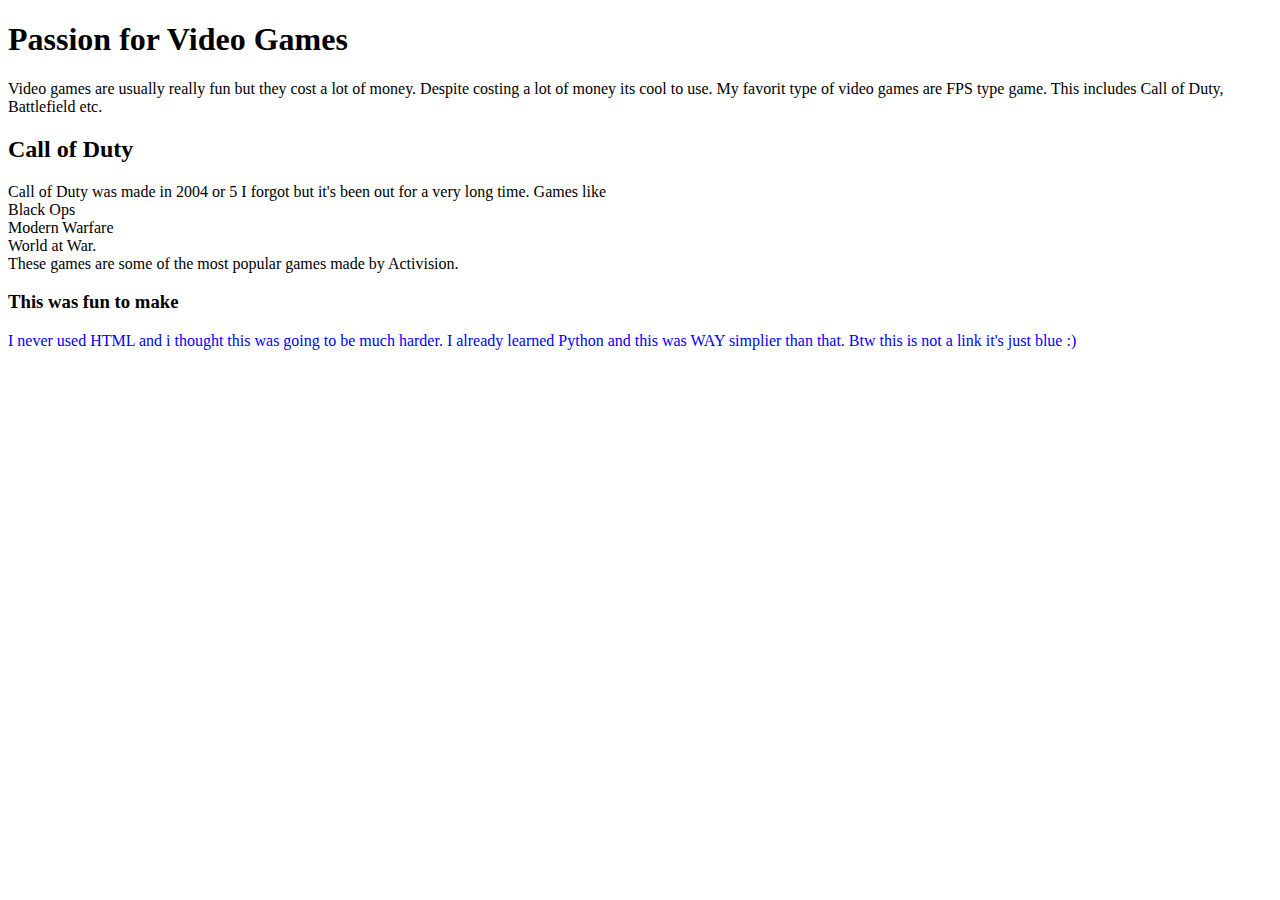
<file: index.html>
<!DOCTYPE html>
<html>
<head>
 <title>Video Games are Cool</title>
</head>
 <body>
 <h1>Passion for Video Games</h1>
 <p> Video games are usually really fun but they cost a lot of money. Despite costing a lot of money its cool to use. My favorit type of video games are FPS type game. This includes Call of Duty, Battlefield etc. </p>
 <h2> Call of Duty </h2>
 <p> Call of Duty was made in 2004 or 5 I forgot but it's been out for a very long time. Games like <br> Black Ops <br> Modern Warfare <br> World at War. <br> These games are some of the most popular games made by Activision. </p>
 <h3> This was fun to make </h3>
 <p style= "color:blue"> I never used HTML and i thought this was going to be much harder. I already learned Python and this was WAY simplier than that. Btw this is not a link it's just blue :)
 <body>
</html>
</file>
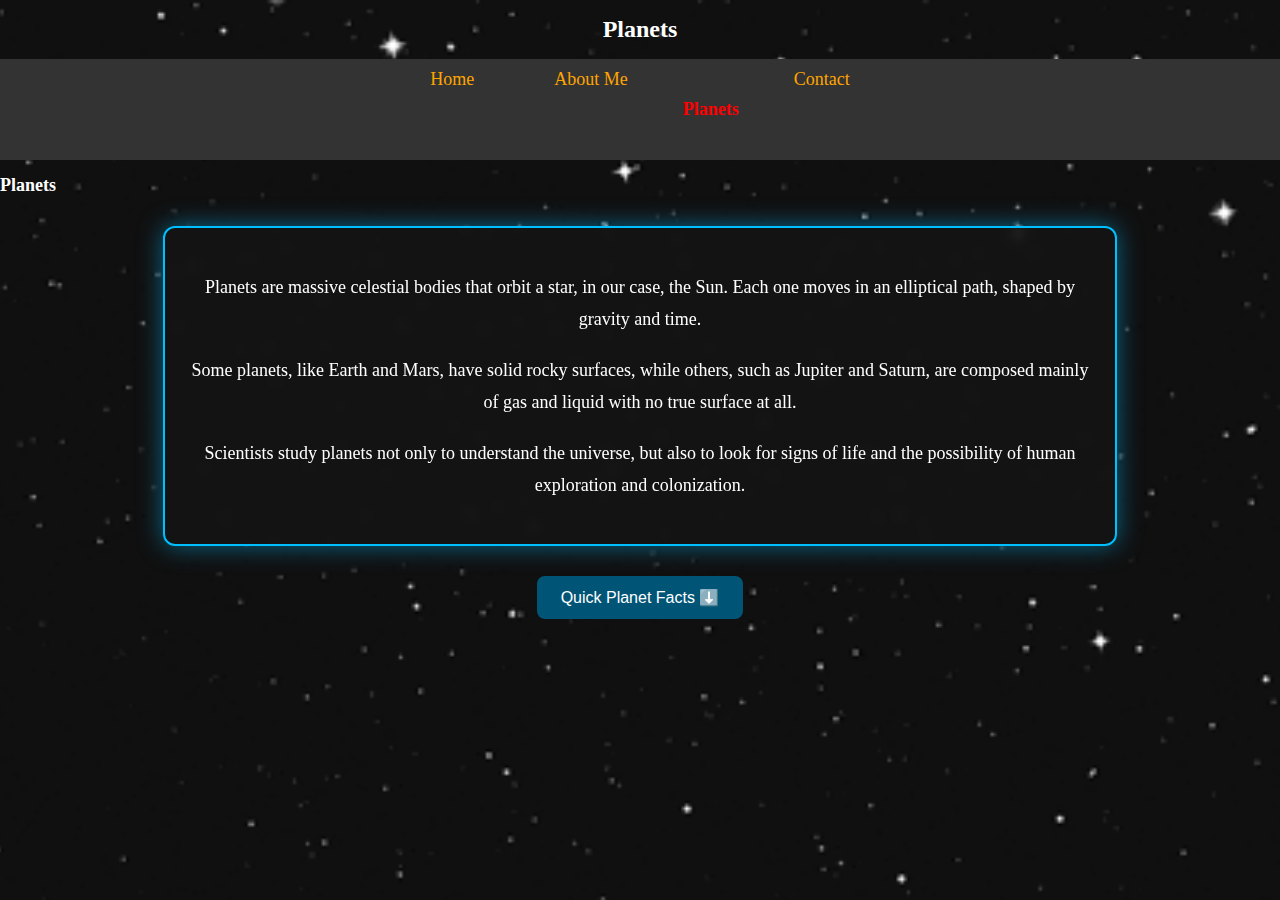
<file: Planets.html>
<!DOCTYPE HTML>
<html>
<head>
    <link rel="stylesheet" href="Main Website.css">
    <title>Zion's Website</title>
</head>
<body>
	<h1>Planets</h1>
	<nav>
        <ul>
            <li><a href="index.html">Home</a></li>
            <li><a href="About-Me.html">About Me</a></li>
            <li class="dropdown">
            <a href="Planets.html" class="active">Planets</a>
            <ul class="dropdown-content">
            <li><a href="Earth.html">Earth</a></li>
            <li><a href="Mars.html">Mars</a></li>
			<li><a href="Saturn.html">Saturn</a></li>
                </ul>
            </li>
            <li><a href="Contact.html">Contact</a></li>
        </ul>
    </nav>
<h2>Planets</h2>
<div class="info-box">
  <p>
    Planets are massive celestial bodies that orbit a star, in our case, the Sun. Each one moves in an elliptical path, shaped by gravity and time.
  </p>
  <p>
    Some planets, like Earth and Mars, have solid rocky surfaces, while others, such as Jupiter and Saturn, are composed mainly of gas and liquid with no true surface at all.
  </p>
  <p>
    Scientists study planets not only to understand the universe, but also to look for signs of life and the possibility of human exploration and colonization.
  </p>
</div>

<div class="dropdown">
  <button onclick="toggleFacts()">Quick Planet Facts ⬇️</button>
  <div id="planetFacts" class="dropdown-content">
    <p>🔭 There are 8 planets in our solar system.</p>
    <p>🌍 Earth is the only one known to support life.</p>
    <p>🪐 Gas giants like Jupiter have no solid surface.</p>
    <p>🌑 Mercury has no atmosphere and extreme temperatures.</p>
  </div>
</div>

<script>
  function toggleFacts() {
    const facts = document.getElementById("planetFacts");
    facts.style.display = facts.style.display === "block" ? "none" : "block";
  }
</script>

</html>
</file>
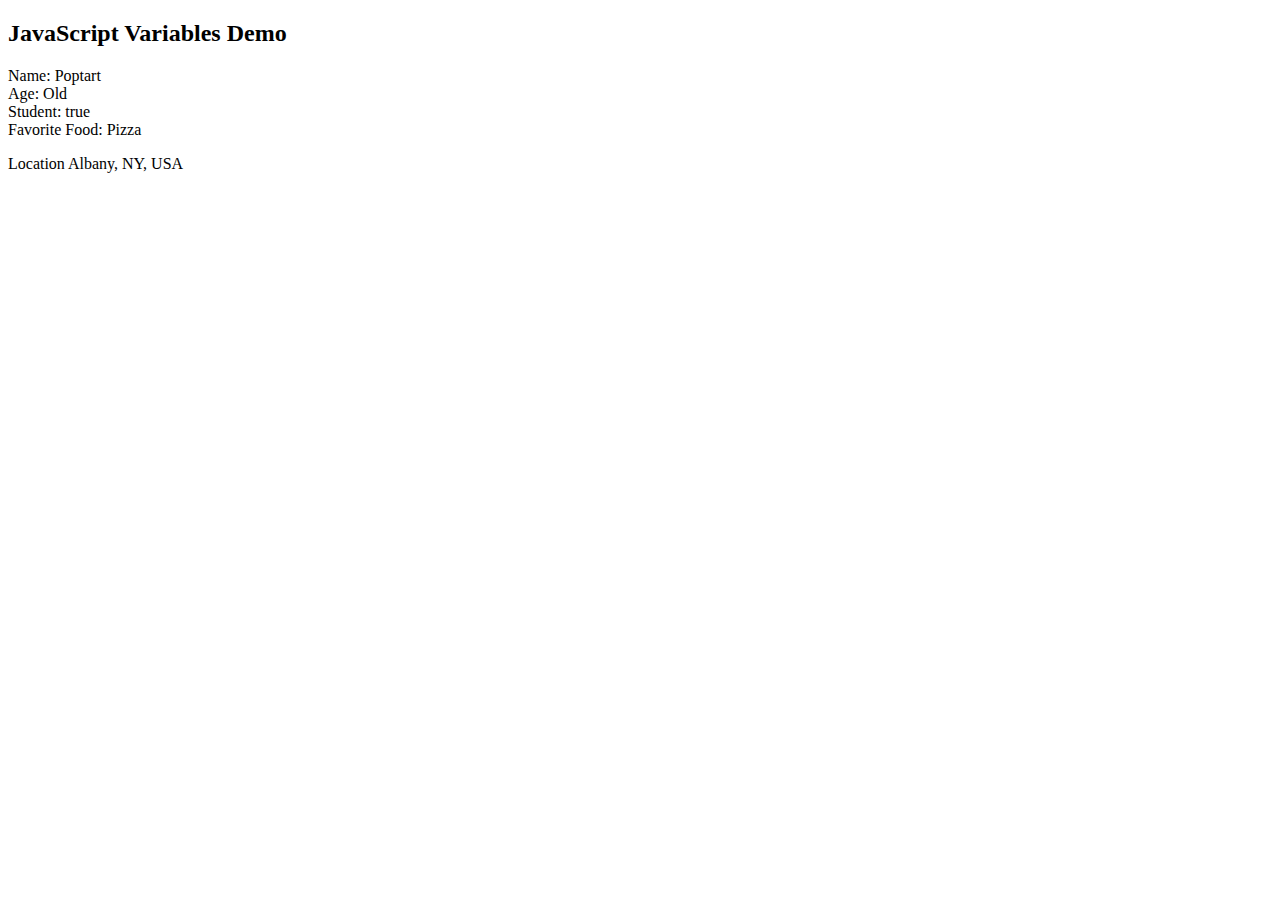
<file: variables.html>
<!DOCTYPE html>
<html>
<head>
<title>JavaScript Variables</title>
</head>
<body>

<h2>JavaScript Variables Demo</h2>
<p id="demo1"></p>
<p id="demo2"></p>
<script src="variables.js"></script>
</body>
</html>
</file>
<file: Main Website.css>
body {
    background-image: url('stars.gif');
    background-size: cover;
    background-position: center;
    background-repeat: repeat-y; /* ← allows vertical tiling */
    background-attachment: fixed; /* ← makes it stay in place as you scroll */
    background-color: black;
    font-family: Verdana;
    font-size: 12px;
    margin: 0;
    padding: 0;
    border: none;
}

nav {
  margin: 0;
  padding: 0;
  border: none;
  background-color: #111;
  box-shadow: none;
  outline: none;
  border-bottom: none;
}

h1 {
	color:white;
	text-align: center;

}

p {
	color:white;
	text-align:center;

}
h2 {
	color:white;
	text-align:left;
}
	
nav ul {
  list-style: none;
  padding: 0;
  margin: 0;
  display: flex;
  justify-content: center;
  background-color: #111;
}

nav ul li {
  margin: 0 25px;
}

nav ul li a {
  text-decoration: none;
  color: orange;
  padding: 10px 15px;
  font-size: 18px;
  display: inline-block;
  vertical-align: middle;
}

nav ul li a.active {
  color: red;
  font-weight: bold;
}

nav ul li a:hover {
  color: #00bfff;
  text-shadow: 0 0 8px #00bfff;
}

a:hover {
    color: blue; /* Link color when hovered */
}

a.active {
    color:red; /* Active link color */
    font-weight: bold; /* Optional: Makes the active link bold */
}
.image-container {
    display: flex;
    justify-content: space-between; /* Left, center, right alignment */
    align-items: center; /* Align images vertically */
    width: 100%;
    padding: 20px;
}
.dropdown-content {
	display:none;
	position: absolute;
	min-width: 160px;
}
.dropdown-content a {
	color: white;
	padding: 12px;
	display: block;
}

.dropdown-content a:hover {
	background-color: blue;
	color: black
}
nav ul li:hover .dropdown-content {
	display: block
}
.image-container img {
    width:350px;
    height: auto;
	opacity:0.75;
	transition: opacity 0.3s ease;
	/* Style the navigation menu */
}
nav ul {
    list-style-type: none; /* Remove bullets */
    margin: 0;
    padding: 0;
    overflow: hidden;
    background-color: #333;
}	
.info-box {
  background-color: rgba(0, 0, 0, 0.7);
  border: 2px solid #00bfff;
  border-radius: 10px;
  padding: 20px;
  margin: 20px auto;
  max-width: 800px;
  color: white;
  font-size: 18px; /* increased font size */
  line-height: 1.6;
  box-shadow: 0 0 10px rgba(0,0,0,0.5);
}
.info-box {
  background: rgba(20, 20, 20, 0.95);
  border: 2px solid #00bfff;
  border-radius: 12px;
  padding: 25px;
  margin: 30px auto;
  max-width: 900px;
  color: white;
  font-size: 18px;
  line-height: 1.8;
  box-shadow: 0 0 25px #00bfff80;
  backdrop-filter: blur(4px);
}

.dropdown {
  text-align: center;
  margin: 30px 0;
}

.dropdown button {
  background-color: #005577;
  color: white;
  padding: 12px 24px;
  border: none;
  cursor: pointer;
  font-size: 16px;
  border-radius: 8px;
  transition: background-color 0.3s ease;
}

.dropdown button:hover {
  background-color: #0077aa;
}

.dropdown-content {
  display: none;
  margin-top: 10px;
  background-color: #111;
  color: white;
  padding: 15px;
  border-radius: 10px;
  max-width: 500px;
  margin-left: auto;
  margin-right: auto;
  box-shadow: 0 0 15px #00bfff50;
}
.gif-paragraph-layout {
  display: flex;
  justify-content: center;
  align-items: flex-start;
  gap: 20px;
  margin-top: 30px;
  flex-wrap: wrap;
}

.gif-column {
  display: flex;
  flex-direction: column;
  gap: 15px;
}

.gif-column img {
  width: 150px;
  height: auto;
  border-radius: 10px;
  box-shadow: 0 0 10px #00bfff70;
  opacity: 0.85;
  transition: transform 0.3s ease;
}

.gif-column img:hover {
  transform: scale(1.05);
}

.info-box {
  flex: 1 1 500px;
}
hr, nav::after, nav::before, body::after, body::before {
  display: none !important;
  border: none !important;
  background: none !important;
  box-shadow: none !important;
}
</file>
